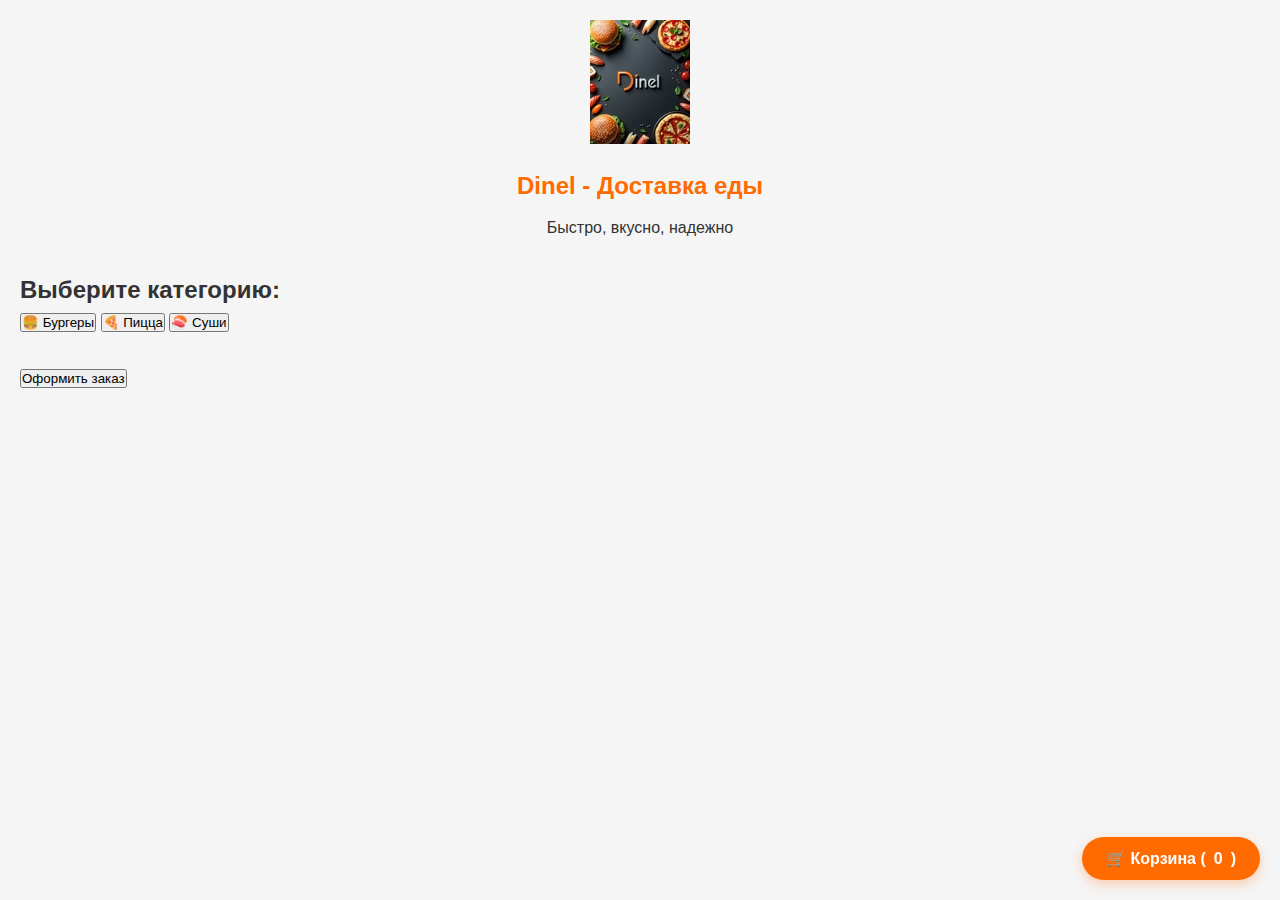
<file: index.html>
<!DOCTYPE html>
<html lang="ru">
<head>
    <meta charset="UTF-8">
    <meta name="viewport" content="width=device-width, initial-scale=1.0">
    <title>Dinel - Доставка еды</title>
    <link rel="stylesheet" href="/style.css">
    <!-- Подключаем Telegram WebApp SDK первым -->
    <script src="https://telegram.org/js/telegram-web-app.js"></script>
    <!-- Подключаем app.js с defer -->
    <script src="/app.js" defer></script>
    <style>
        /* Дополнительные стили для кнопок */
        .category-btn {
            transition: transform 0.2s, background-color 0.2s;
        }
        .category-btn:active {
            transform: scale(0.98);
        }
    </style>
</head>
<body>
    <div class="container">
        <header>
            <img src="/assets/logo.jpg" alt="Dinel" class="logo">
            <h1>Dinel - Доставка еды</h1>
            <p>Быстро, вкусно, надежно</p>
        </header>

        <main>
            <section class="categories">
                <h2>Выберите категорию:</h2>
                <div class="category-buttons">
                    <button class="category-btn" data-category="burgers" id="burgers-btn">
                        🍔 Бургеры
                    </button>
                    <button class="category-btn" data-category="pizza" id="pizza-btn">
                        🍕 Пицца
                    </button>
                    <button class="category-btn" data-category="sushi" id="sushi-btn">
                        🍣 Суши
                    </button>
                </div>
            </section>
        </main>

        <div class="cart-footer">
            <button class="cart-btn" id="cart-btn">
                🛒 Корзина (<span id="cart-count">0</span>)
            </button>
            <button class="checkout-btn" id="checkout-btn">
                Оформить заказ
            </button>
        </div>
    </div>

    <!-- Скрипт инициализации -->
    <script>
        // Ждем полной загрузки DOM
        document.addEventListener('DOMContentLoaded', function() {
            // Проверяем доступность функций навигации
            console.log('Проверка функций:', {
                openCategory: typeof window.openCategory,
                openCart: typeof window.openCart
            });

            // Вешаем обработчики через делегирование событий
            document.addEventListener('click', function(e) {
                // Обработка кнопок категорий
                if (e.target.closest('.category-btn')) {
                    const btn = e.target.closest('.category-btn');
                    const category = btn.dataset.category;
                    console.log('Выбрана категория:', category);
                    
                    if (typeof window.openCategory === 'function') {
                        window.openCategory(category);
                    } else {
                        console.error('Функция openCategory не доступна');
                        // Fallback для тестирования вне Telegram
                        window.location.href = `/menu/index.html?category=${encodeURIComponent(category)}`;
                    }
                }

                // Обработка кнопки корзины
                if (e.target.id === 'cart-btn' || e.target.closest('#cart-btn')) {
                    console.log('Открытие корзины');
                    
                    if (typeof window.openCart === 'function') {
                        window.openCart();
                    } else {
                        console.error('Функция openCart не доступна');
                        // Fallback для тестирования вне Telegram
                        window.location.href = '/cart/index.html';
                    }
                }

                // Обработка кнопки оформления заказа
                if (e.target.id === 'checkout-btn' || e.target.closest('#checkout-btn')) {
                    console.log('Оформление заказа');
                    
                    if (typeof window.sendOrderToBot === 'function') {
                        window.sendOrderToBot();
                    } else {
                        console.error('Функция sendOrderToBot не доступна');
                        alert('Функция оформления заказа недоступна');
                    }
                }
            });

            // Инициализация корзины
            if (typeof window.updateCartCount === 'function') {
                window.updateCartCount();
            }
        });
    </script>
</body>
</html>
</file>
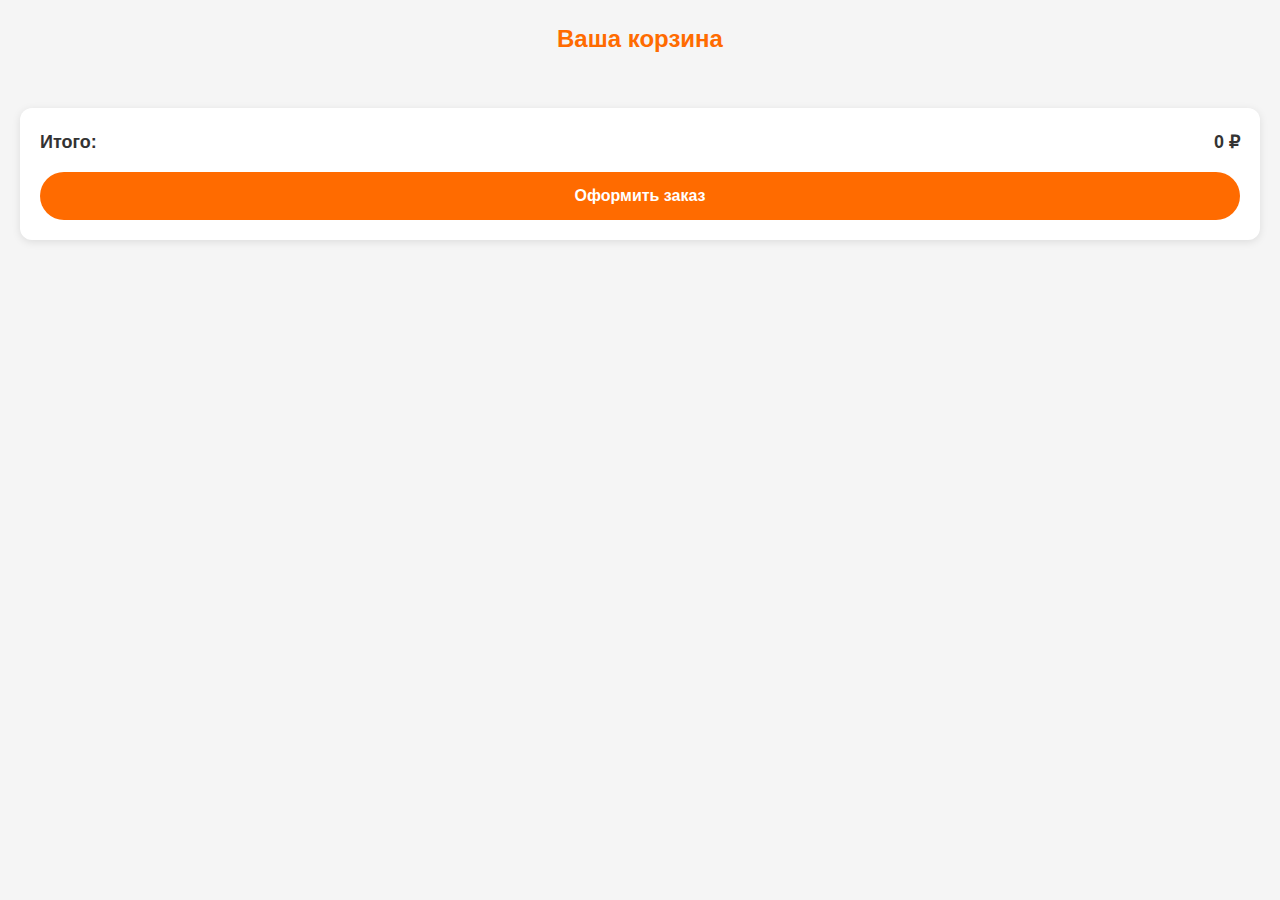
<file: cart/index.html>
<!DOCTYPE html>
<html>
<head>
    <meta charset="UTF-8">
    <title>Корзина | Dinel</title>
    <link rel="stylesheet" href="../style.css">
    <link rel="stylesheet" href="cart.css">
    <script src="https://telegram.org/js/telegram-web-app.js"></script>
</head>
<body>
    <div class="container">
        <header>
            <h1>Ваша корзина</h1>
        </header>

        <main>
            <div class="cart-items" id="cart-items">
                <!-- Товары будут здесь -->
            </div>

            <div class="cart-summary">
                <div class="summary-row">
                    <span>Итого:</span>
                    <span id="total-price">0 ₽</span>
                </div>
                <button class="checkout-btn" onclick="window.sendOrderToBot()">
                    Оформить заказ
                </button>
            </div>
        </main>
    </div>

    <script src="../app.js"></script>
    <script src="cart.js"></script>
</body>
</html>
</file>
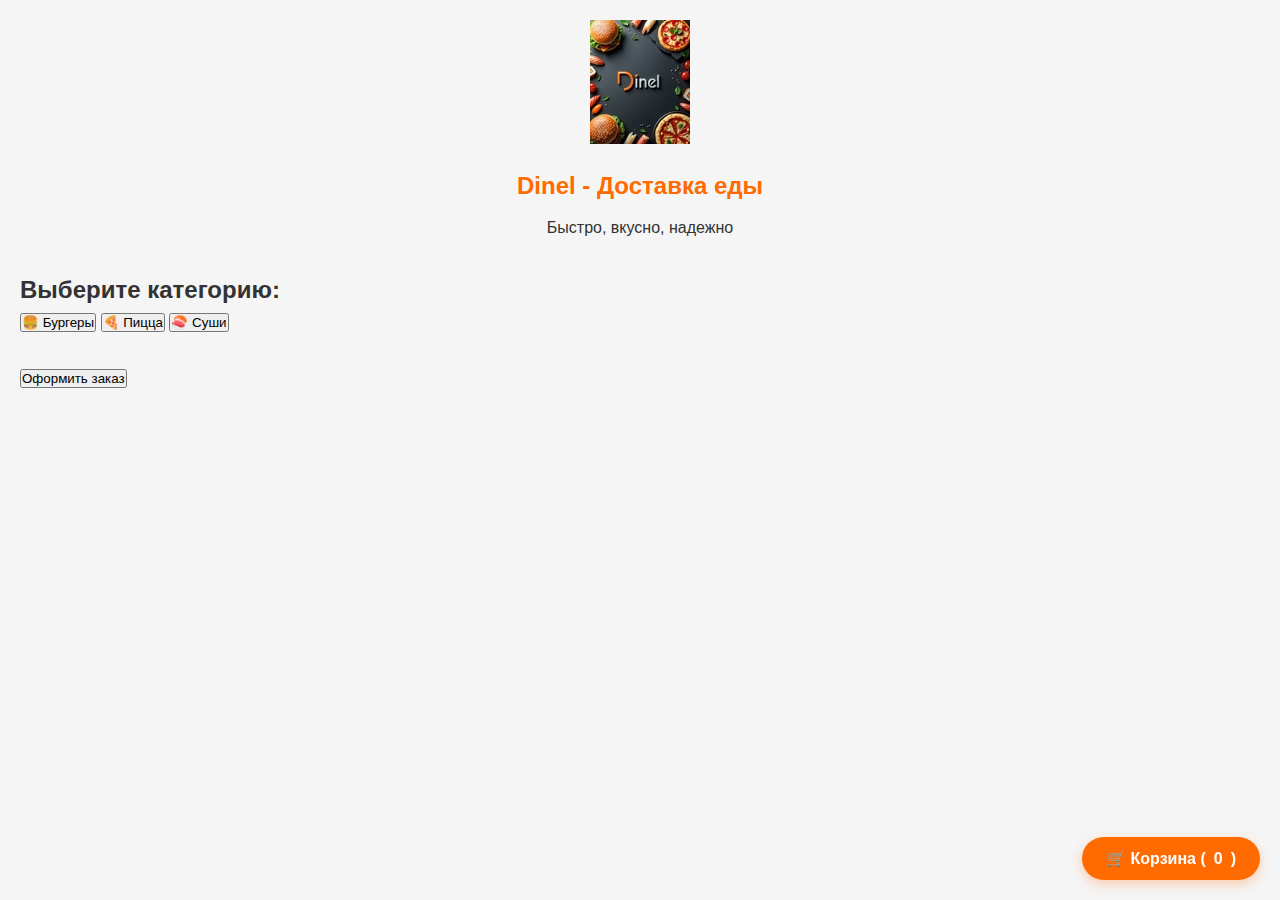
<file: menu/index.html>
<!DOCTYPE html>
<html>
<head>
    <meta charset="UTF-8">
    <title>Меню | Dinel</title>
    <link rel="stylesheet" href="../style.css">
    <link rel="stylesheet" href="menu.css">
    <script src="https://telegram.org/js/telegram-web-app.js"></script>
</head>
<body>
    <div class="container">
        <header>
            <h1 id="category-title">Меню</h1>
        </header>

        <main>
            <div class="menu-items" id="menu-items">
                <!-- Товары будут здесь -->
            </div>
        </main>

        <footer>
            <button class="cart-btn" onclick="window.openCart()">
                🛒 Корзина (<span id="cart-count">0</span>)
            </button>
        </footer>
    </div>

    <script src="../app.js"></script>
    <script src="menu.js"></script>
</body>
</html>
</file>
<file: style.css>
* {
    margin: 0;
    padding: 0;
    box-sizing: border-box;
    font-family: 'Segoe UI', Tahoma, Geneva, Verdana, sans-serif;
}

body {
    background-color: #f5f5f5;
    color: #333;
    line-height: 1.6;
}

.container {
    max-width: 100%;
    padding: 20px;
}

header {
    text-align: center;
    margin-bottom: 30px;
}

.logo {
    width: 100px;
    height: auto;
    margin-bottom: 15px;
}

h1 {
    font-size: 24px;
    margin-bottom: 10px;
    color: #ff6b00;
}

.categories {
    margin-bottom: 30px;
}

.category-grid {
    display: grid;
    grid-template-columns: repeat(2, 1fr);
    gap: 15px;
}

.category-card {
    background: white;
    border-radius: 12px;
    padding: 15px;
    text-align: center;
    box-shadow: 0 2px 8px rgba(0,0,0,0.1);
    transition: transform 0.3s;
}

.category-card:hover {
    transform: translateY(-5px);
}

.category-card img {
    width: 100%;
    border-radius: 8px;
    margin-bottom: 10px;
}

.cart-btn {
    position: fixed;
    bottom: 20px;
    right: 20px;
    background: #ff6b00;
    color: white;
    border: none;
    border-radius: 50px;
    padding: 12px 24px;
    font-size: 16px;
    font-weight: bold;
    cursor: pointer;
    box-shadow: 0 4px 12px rgba(255,107,0,0.3);
    display: flex;
    align-items: center;
    gap: 8px;
}
</file>
<file: cart/cart.css>
.cart-items {
    display: grid;
    gap: 15px;
    margin-bottom: 20px;
}

.cart-item {
    background: white;
    border-radius: 12px;
    padding: 15px;
    box-shadow: 0 2px 8px rgba(0,0,0,0.1);
    display: flex;
    gap: 15px;
}

.cart-item img {
    width: 80px;
    height: 80px;
    border-radius: 8px;
    object-fit: cover;
}

.item-details {
    flex-grow: 1;
}

.item-name-price {
    display: flex;
    justify-content: space-between;
    margin-bottom: 10px;
}

.item-name {
    font-weight: bold;
}

.item-price {
    color: #ff6b00;
    font-weight: bold;
}

.item-controls {
    display: flex;
    align-items: center;
    justify-content: space-between;
}

.quantity-controls {
    display: flex;
    align-items: center;
    gap: 10px;
}

.remove-item {
    color: #ff3b30;
    background: none;
    border: none;
    font-size: 14px;
    cursor: pointer;
}

.cart-summary {
    background: white;
    border-radius: 12px;
    padding: 20px;
    box-shadow: 0 2px 8px rgba(0,0,0,0.1);
}

.summary-row {
    display: flex;
    justify-content: space-between;
    margin-bottom: 15px;
    font-size: 18px;
    font-weight: bold;
}

.checkout-btn {
    width: 100%;
    background: #ff6b00;
    color: white;
    border: none;
    border-radius: 50px;
    padding: 15px;
    font-size: 16px;
    font-weight: bold;
    cursor: pointer;
}
</file>
<file: menu/menu.css>
.menu-items {
    display: grid;
    gap: 15px;
}

.menu-item {
    background: white;
    border-radius: 12px;
    padding: 15px;
    box-shadow: 0 2px 8px rgba(0,0,0,0.1);
}

.menu-item img {
    width: 100%;
    border-radius: 8px;
    margin-bottom: 10px;
}

.item-info {
    display: flex;
    justify-content: space-between;
    margin-bottom: 10px;
}

.item-name {
    font-weight: bold;
}

.item-price {
    color: #ff6b00;
    font-weight: bold;
}

.item-controls {
    display: flex;
    align-items: center;
    justify-content: space-between;
}

.quantity-controls {
    display: flex;
    align-items: center;
    gap: 10px;
}

.quantity-btn {
    width: 30px;
    height: 30px;
    border-radius: 50%;
    border: 1px solid #ddd;
    background: white;
    font-size: 16px;
    display: flex;
    align-items: center;
    justify-content: center;
    cursor: pointer;
}

.add-to-cart {
    background: #ff6b00;
    color: white;
    border: none;
    border-radius: 20px;
    padding: 8px 16px;
    font-weight: bold;
    cursor: pointer;
}
</file>
